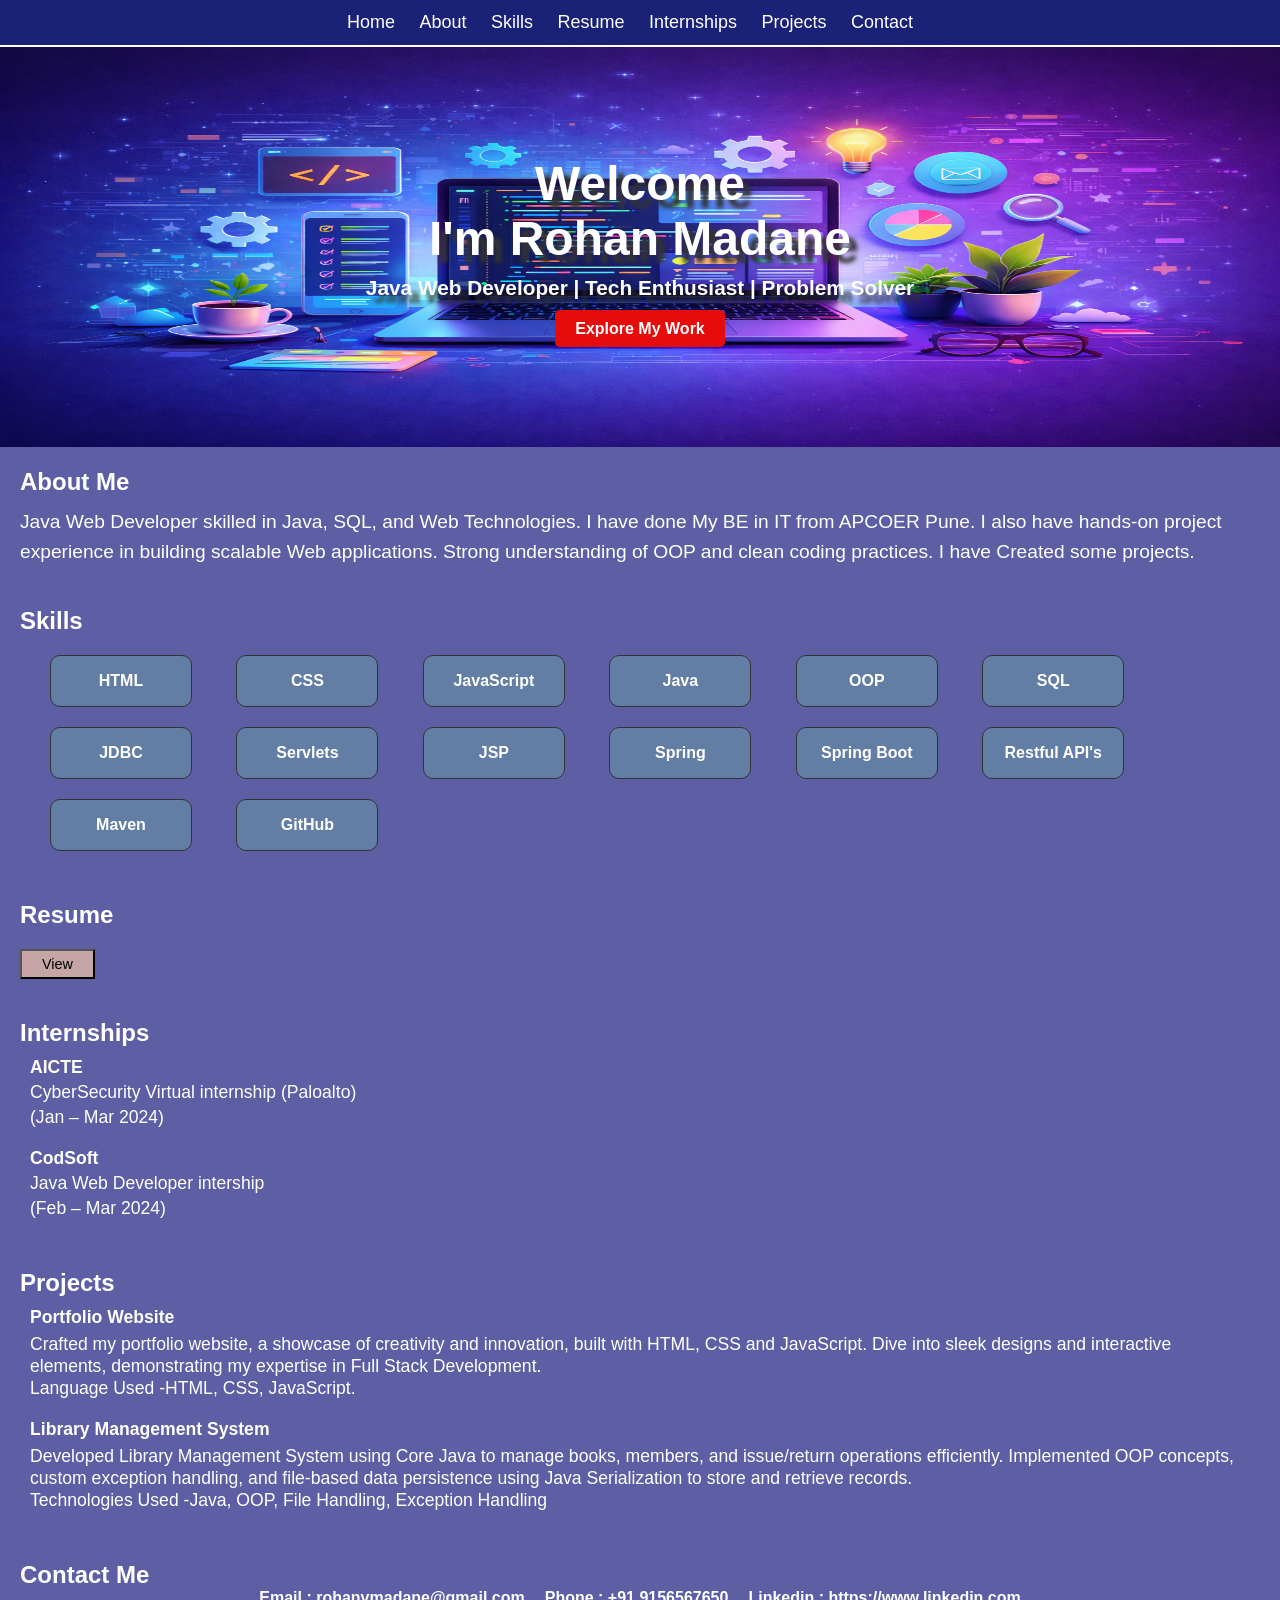
<file: index.html>
<!DOCTYPE html>
<html lang="en">

<head>
    <meta charset="UTF-8">
    <meta name="viewport" content="width=device-width, initial-scale=1.0">
    <link rel="stylesheet" href="style.css">
    <title>portfolio website</title>
</head>

<body>

    <!-- Header Section -->

    <header>
        <nav class="navbar">
            <ul class="navbar-nav">
                <li class="nav-item"><a href="#home"><span>Home</span></a></li>
                <li class="nav-item"><a href="#about"><span>About</span></a></li>
                <li class="nav-item"><a href="#skills"><span>Skills</span></a></li>
                <li class="nav-item"><a href="#resume"><span>Resume</span></a></li>
                <li class="nav-item"><a href="#internships"><span>Internships</span></a></li>
                <li class="nav-item"><a href="#projects"><span>Projects</span></a></li>
                <li class="nav-item"><a href="#contact"><span>Contact</span></a></li>
            </ul>
        </nav>
    </header>


    <!-- Home Section -->
    <Section id="home">
        <div class="hero">
            <h1>Welcome <br>I'm Rohan Madane</h1>
            <p>Java Web Developer | Tech Enthusiast | Problem Solver</p>
            <a href="#projects" class="pr-btn">Explore My Work</a>
        </div>
    </Section>

    <!-- About Section -->
    <section id="about">
        <h2>About Me</h2>
        <p>Java Web Developer skilled in Java, SQL, and Web Technologies.
            I have done My BE in IT from APCOER Pune.
            I also have hands-on project experience in building scalable Web applications.
            Strong understanding of OOP and clean coding practices. I have Created some projects.</p>
    </section>

    <!-- Skills Section -->
    <section id="skills">
        <h2>Skills</h2>
        <ul>
            <li>HTML</li>
            <li>CSS</li>
            <li>JavaScript</li>
            <li>Java</li>
            <li>OOP</li>
            <li>SQL</li>
            <li>JDBC</li>
            <li>Servlets</li>
            <li>JSP</li>
            <li>Spring</li>
            <li>Spring Boot</li>
            <li>Restful API's</li>
            <li>Maven</li>
            <li>GitHub</li>
        </ul>
    </section>

    <!-- Resume Section-->
    <section id="resume">
        <h2>Resume</h2>
        <button onclick="viewPDF()" id="btn-view">View</button>
    </section>

    <!-- Internships Section -->
    <section id="internships">
        <h2>Internships</h2>
        <div class="intern">
            <h4>AICTE</h4>
            <p>CyberSecurity Virtual internship (Paloalto)</p>
            <p>(Jan – Mar 2024)</p>
        </div>
        <div class="intern">
            <h4>CodSoft</h4>
            <p>Java Web Developer intership</p>
            <p>(Feb – Mar 2024)</p>
        </div>
    </section>

    <!-- Projects Section-->
    <section id="projects">
        <h2>Projects</h2>
        <div class="pr">
            <h4>Portfolio Website</h4>
            <p>Crafted my portfolio website, a showcase of creativity and innovation, 
                built with HTML, CSS and JavaScript. Dive into sleek designs and interactive elements, 
                demonstrating my expertise in Full Stack Development.</p>
            <div class="lang">
                <p>Language Used - </p>
                <p>HTML, CSS, JavaScript.</p>
            </div>
        </div>
        <div class="pr">
            <h4>Library Management System</h4>
            <p>Developed Library Management System using Core Java to manage books, members, and issue/return operations efficiently. 
                Implemented OOP concepts, custom exception handling,
                 and file-based data persistence using Java Serialization to store and retrieve records.</p>
            <div class="lang">
                <p>Technologies Used - </p>
                <p>Java, OOP, File Handling, Exception Handling</p>
            </div>
        </div>
    </section>

    <!-- Contact Section-->
    <section id="contact">
        <h2>Contact Me</h2>
        <div class="links">
        <p>Email : rohanvmadane@gmail.com</p>    <p>Phone : +91 9156567650</p> <p>Linkedin : <a href="https://www.linkedin.com/in/rohan-madane-6b06bb286" target="_blank">https://www.linkedin.com</a></p>
        </div>
    </section>

    <script>
        function viewPDF() {
            window.open(
                "pdf-viewer.html?file=new cv.pdf",
                "_blank"
            );
        }
    </script>



</body>

</html>
</file>
<file: style.css>
* {
    margin: 0;
    padding: 0;
    font-family: Arial, sans-serif;
}
body {
    background-color: #f5f5f5;
    color: #333;
    font-weight: bold;
}
header{
    background-color: #192277;
    padding: 12px 0;
    text-align: center;
    border-bottom: white solid 2px;
}

nav ul li{
 display: inline;
 margin-right: 20px;
}

nav ul li a {
    text-decoration: none;
    color: white;
    font-size: 18px;
    font-weight: normal;
}

#home{
    /* background-color: pink; */
    background-image: url('it3.png');
    background-size: 100% 100%;
    background-repeat: no-repeat;
    background-position: cover;
    color: white;
    text-shadow:#333 8px 8px 4px;
    display: flex;
    align-items: center;
    text-align: center;
    justify-content: center;
    height: 400px;
}

#home .hero{
    /* padding: 80px 20px; */
}

#home h1{
    font-size: 3em;
    margin-bottom: 10px;
}

#home p{
    font-size: 1.3em;
    margin-bottom: 20px;
}

.pr-btn{
    background-color: rgb(230, 12, 12);
    color: white;
    padding: 10px 20px;
    text-shadow: none;
    text-decoration: none;
    border-radius: 5px;
}

#about {
    background-color: #5e5ea5;
    color: white;
    padding: 20px;
    line-height: 30px;
}

#about h2{
    margin-bottom: 10px;
}

#about p{
    font-size: 1.2em;
    font-weight: normal;
}

#skills{
    background-color: #5e5ea5;
    color: white;
    padding: 20px;
    /* height: 200px; */
}

#skills h2{
    margin-bottom: 10px;
}

#skills ul{
    list-style: none;
}

#skills ul li{
    background-color: rgb(99, 126, 165);
    padding: 10px 20px;
    text-decoration: none;
    border-radius: 10px;
    width: 100px; 
    height: 30px;
    display: inline-flex;
    margin-left: 20px;
    margin: 10px 10px 10px 30px;
    text-align: center;
    justify-content: center;
    align-items: center;
    border: #333 solid 1px;
}

#resume{
    background-color: #5e5ea5;
    color: white;
    padding: 20px;
}

#resume h2{
    padding-bottom: 10px;
}

#resume #btn-view{
    margin-top: 10px;
    /* margin-left: 30px; */
    padding: 5px 20px;
    font-size: 0.9em;
    background-color: #c5a5a5;
    color: black;
}

#internships{
    background-color: #5e5ea5;
    color: white;
    padding: 20px;
    text-decoration: none;
    font-weight: normal;
}

#internships .intern{
    text-decoration: none;
    font-size: 1.1em;
    font-weight: normal;
    padding: 10px;
}

#internships .intern p{
    padding-top: 4px;
}

#projects{
    background-color: #5e5ea5;
    color: white;
    padding: 20px;
}

#projects .pr{
    padding: 10px;
    font-size: 1.1em;
    font-weight: normal;
}

#projects .pr h4{
    padding-bottom: 5px;
}

#projects .pr p{
    font-weight: normal;
    line-height: 22px;
}

#projects .pr .lang{
    display: flex;
    
}

#contact{
    background-color: #5e5ea5;
    color: white;
    padding: 20px;
}
#contact .links{
    display: flex;
    justify-content: center;
    gap: 20px;
}

#contact .links a{
    text-decoration: none;
    color: white;
}
</file>
